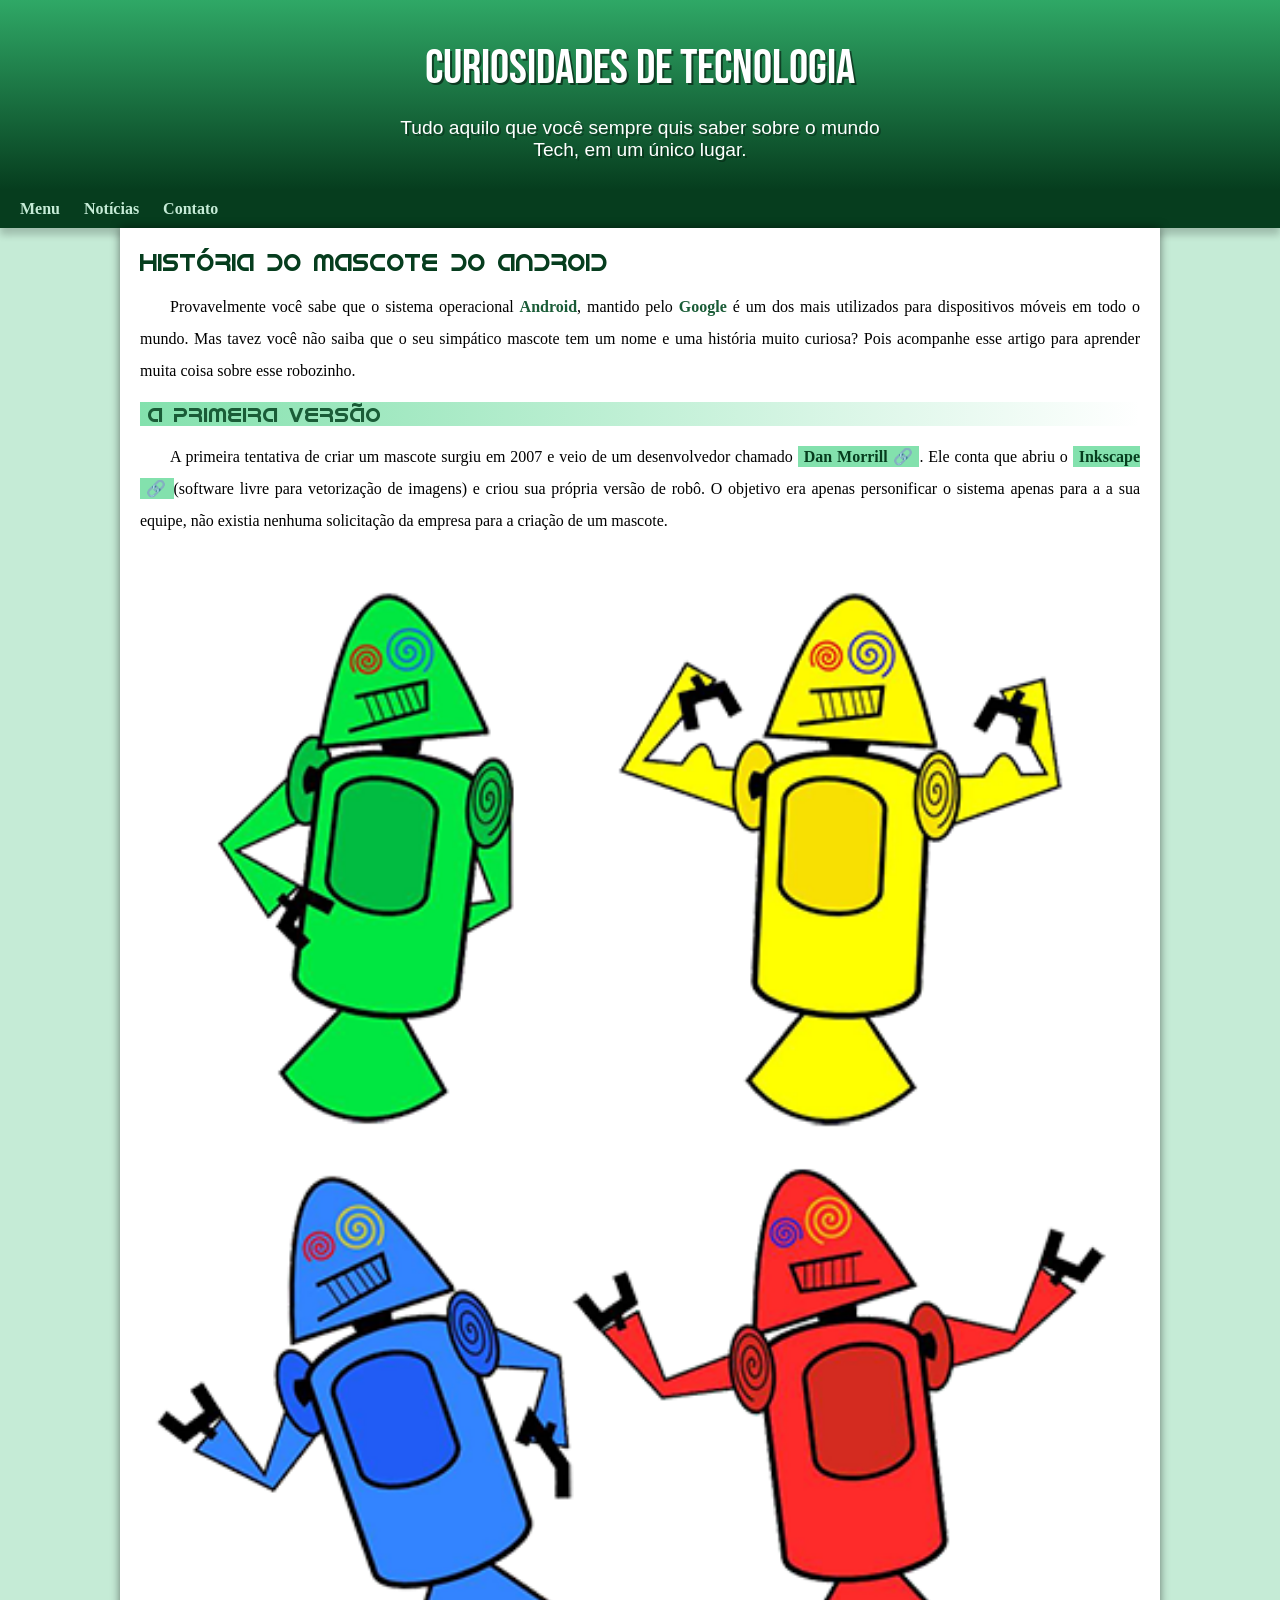
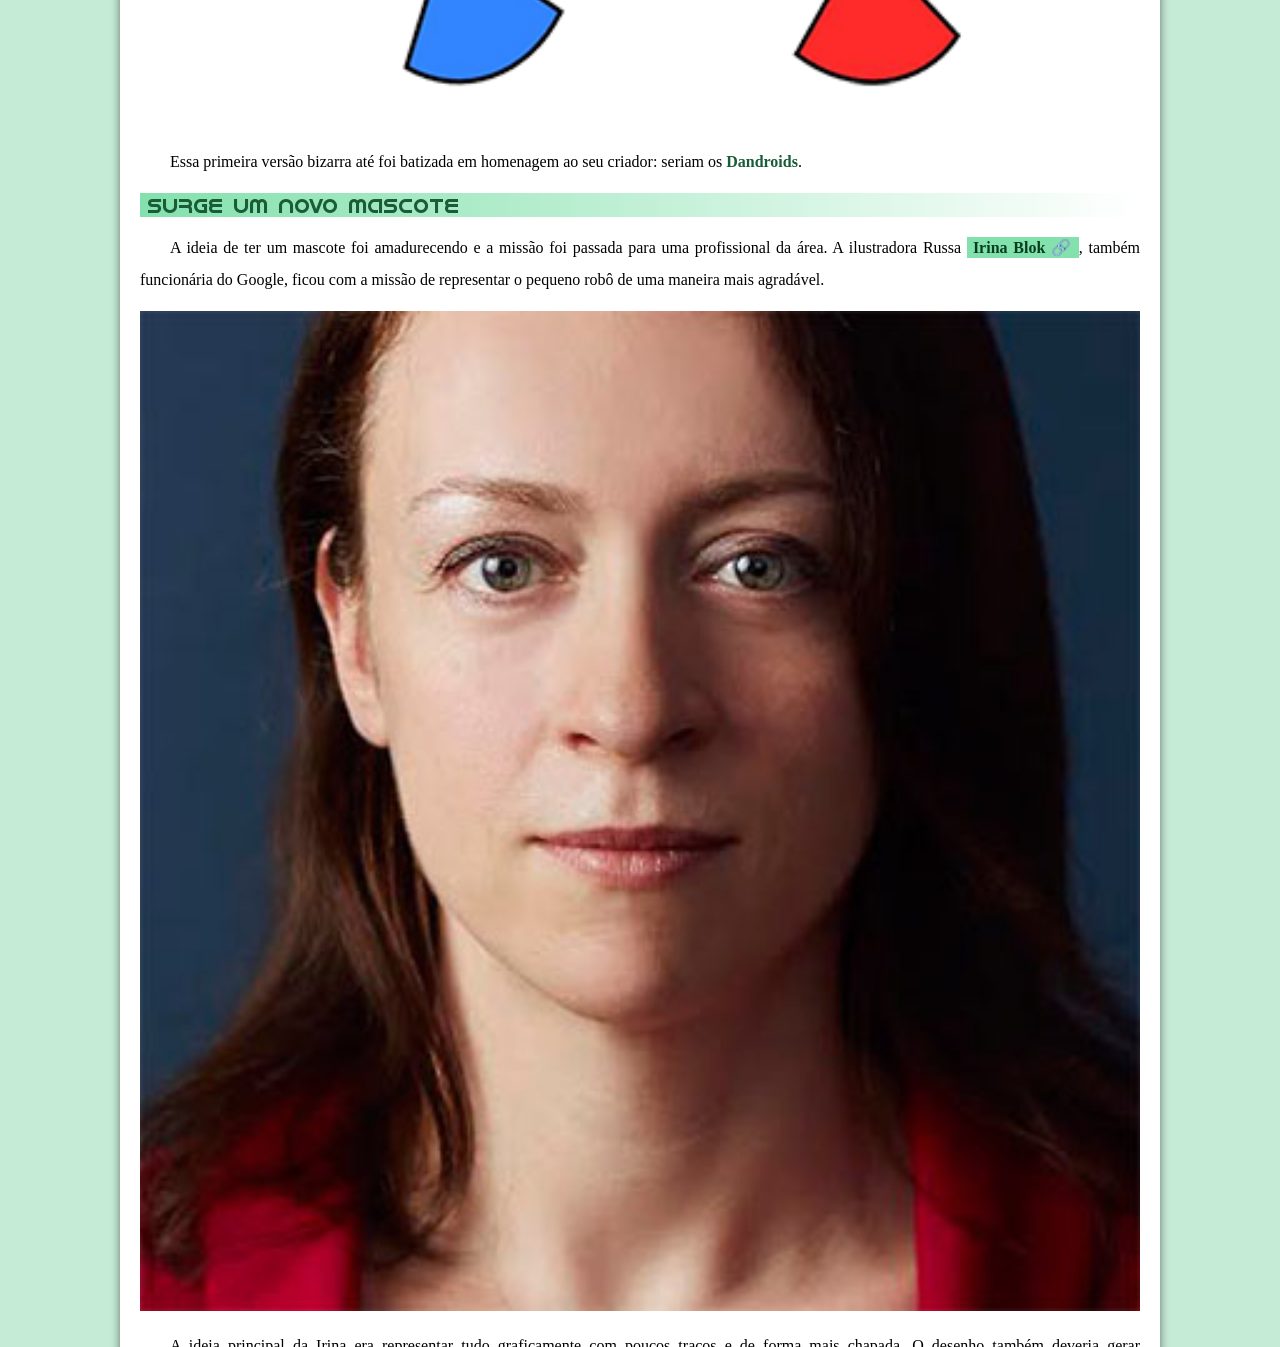
<file: index.html>
<!DOCTYPE html>
<html lang="pt-br">
<head>
    <meta charset="UTF-8">
    <meta http-equiv="X-UA-Compatible" content="IE=edge">
    <meta name="viewport" content="width=device-width, initial-scale=1.0">
    <title>Como surgiu o mascote do android</title>
    <link rel="shortcut icon" href="imagens/favicon.ico" type="image/x-icon">
    <link rel="stylesheet" href="style.css">
</head>
<body>
    <header>
        <h1>Curiosidades de Tecnologia</h1>
        <p>Tudo aquilo que você sempre quis saber sobre o mundo Tech, em um único lugar.</p>
    </header>
    <nav>
        <a href="#">Menu</a>
        <a href="#">Notícias</a>
        <a href="#">Contato</a>
    </nav>
    <main>
        <article>
            <h1>História do Mascote do Android</h1>

            <p>Provavelmente você sabe que o sistema operacional <strong>Android</strong>, mantido pelo <strong>Google</strong> é um dos mais utilizados para dispositivos móveis em todo o mundo. Mas tavez você não saiba que o seu simpático mascote tem um nome e uma história muito curiosa? Pois acompanhe esse artigo para aprender muita coisa sobre esse robozinho.</p>

            <h2>A primeira versão</h2>

            <p>A primeira tentativa de criar um mascote surgiu em 2007 e veio de um desenvolvedor chamado <a href="https://androidcommunity.com/dan-morrill-shows-us-the-android-mascot-that-almost-was-20130103/" target="_blank" class="externo">Dan Morrill</a>. Ele conta que abriu o <a href="https://inkscape.org/pt-br/" target="_blank" class="externo">Inkscape </a>(software livre para vetorização de imagens) e criou sua própria versão de robô. O objetivo era apenas personificar o sistema apenas para a a sua equipe, não existia nenhuma solicitação da empresa para a criação de um mascote.</p>

            <picture>
                <source media="(max-width: 670px)" srcset="imagens/dan-droids-pq.png">
                <img src="imagens/dan-droids.png" alt="Primeiro mascote do android">
            </picture>

            <p>Essa primeira versão bizarra até foi batizada em homenagem ao seu criador: seriam os <strong>Dandroids</strong>.</p>

            <h2>Surge um novo mascote</h2>

            <p>A ideia de ter um mascote foi amadurecendo e a missão foi passada para uma profissional da área. A ilustradora Russa <a href="https://www.irinablok.com/android" target="_blank" class="externo">Irina Blok</a>, também funcionária do Google, ficou com a missão de representar o pequeno robô de uma maneira mais agradável.</p>

            <picture>
                <source media="(max-width: 670px)" srcset="imagens/irina-blok-pq.jpg">
                <img src="imagens/irina-blok.jpg" alt="Erina Blok, Criadora do Bugdroid">
            </picture>

            <p>A ideia principal da Irina era representar tudo graficamente com poucos traços e de forma mais chapada. O desenho também deveria gerar identificação rápida com quem o olha. Surgiu então o Bugdroid, o novo mascote do Android.</p>

            <img src="imagens/bugdroid.png" class="pequena" alt="Novo Bugdroid">

            <p>A principal inspiração para os traços do novo <strong>Bugdroid</strong> veio daqueles bonequinhos que ilustram portas de banheiro para indicar o gênero de cada porta. Conta a lenda que a artista estava criando em sua mesa no escritório do <strong>Google</strong> e olhou para o lado dos banheiros e a identificação foi imediata: simples, limpo, objetivo.</p>

            <div class="video"><iframe width="560" height="315" src="https://www.youtube.com/embed/l2UDgpLz20M" title="YouTube video player" frameborder="0" allow="accelerometer; autoplay; clipboard-write; encrypted-media; gyroscope; picture-in-picture" allowfullscreen></iframe></div>
            
            <aside>
                <h3>Quer aprender mais?</h3>
                <p>Outro assunto curioso em relação ao Android é que cada versão sempre foi nomeada em homenagem a um doce, em ordem alfabética a partir da versão 1.5 até a 9.0.</p>
                <ul>
                    <li>1.5 - <abbr title="Doce de Copo">Cupcake</abbr></li>
                    <li>1.6 - <abbr title="Rosquinha">Donut</abbr></li>
                    <li>3.0 - <abbr title="Bomba">Eclair</abbr></li>
                    <li>2.2 - <abbr title="Iorgute Congelado">Froyo</abbr></li>
                    <li>2.3 - <abbr title="Biscoito de Gengibre">Gingerbread</abbr></li>
                    <li>3.0 - <abbr title="Favo de Mel">Honeycomb</abbr></li>
                    <li>4.0 - <abbr title="Sanduíche de Sorvete">Ice Cream Sandwich</abbr></li>
                    <li>4.1 - <abbr title="Jujuba">Jelly Bean</abbr></li>
                    <li>4.4 - <abbr title="KitKat">KitKat</abbr></li>
                    <li>5.0 - <abbr title="Pirulito">Lolipop</abbr></li>
                    <li>6.0 - <abbr title="Marshmallow">Marshmallow</abbr></li>
                    <li>7.0 - <abbr title="Torrone">Nougat</abbr></li>
                    <li>8.0 - <abbr title="Oreo">Oreo</abbr></li>
                    <li>9.0 - <abbr title="Torta">Pie</abbr></li>
                </ul>
                    <p>Infelizmente, o <strong>Android Q</strong> não existiu, pois o Google resolveu pôr fim a essa divertida prática e começou a usar numerações, o que deu origem ao <strong>Android 10</strong>.</p>
                    <p>Acesse aqui o site <a href="https://www.android.com/intl/pt_pt/history/#/marshmallow" target="_blank" class="externo">Android History</a> para conhecer a sequência das versões "adocicadas" e o que cada uma trouxe para o sistema Android.</p>
            </aside>
            <p>Então é isso! Espero que você tenha gostado do nosso artigo com essa curiosidade sobre o sistema Android e seu simpático mascote.</p>
        </article>
    </main>
    <footer>
        <p>Site criado por <a href="https://gustavoguanabara.github.io/" target="_blank">Gustavo Guanabara</a> para o<a href="https://www.youtube.com/user/cursosemvideo" target="_blank"> CursoemVideo</a>.</p>
    </footer>
    
</body>
</html>
</file>
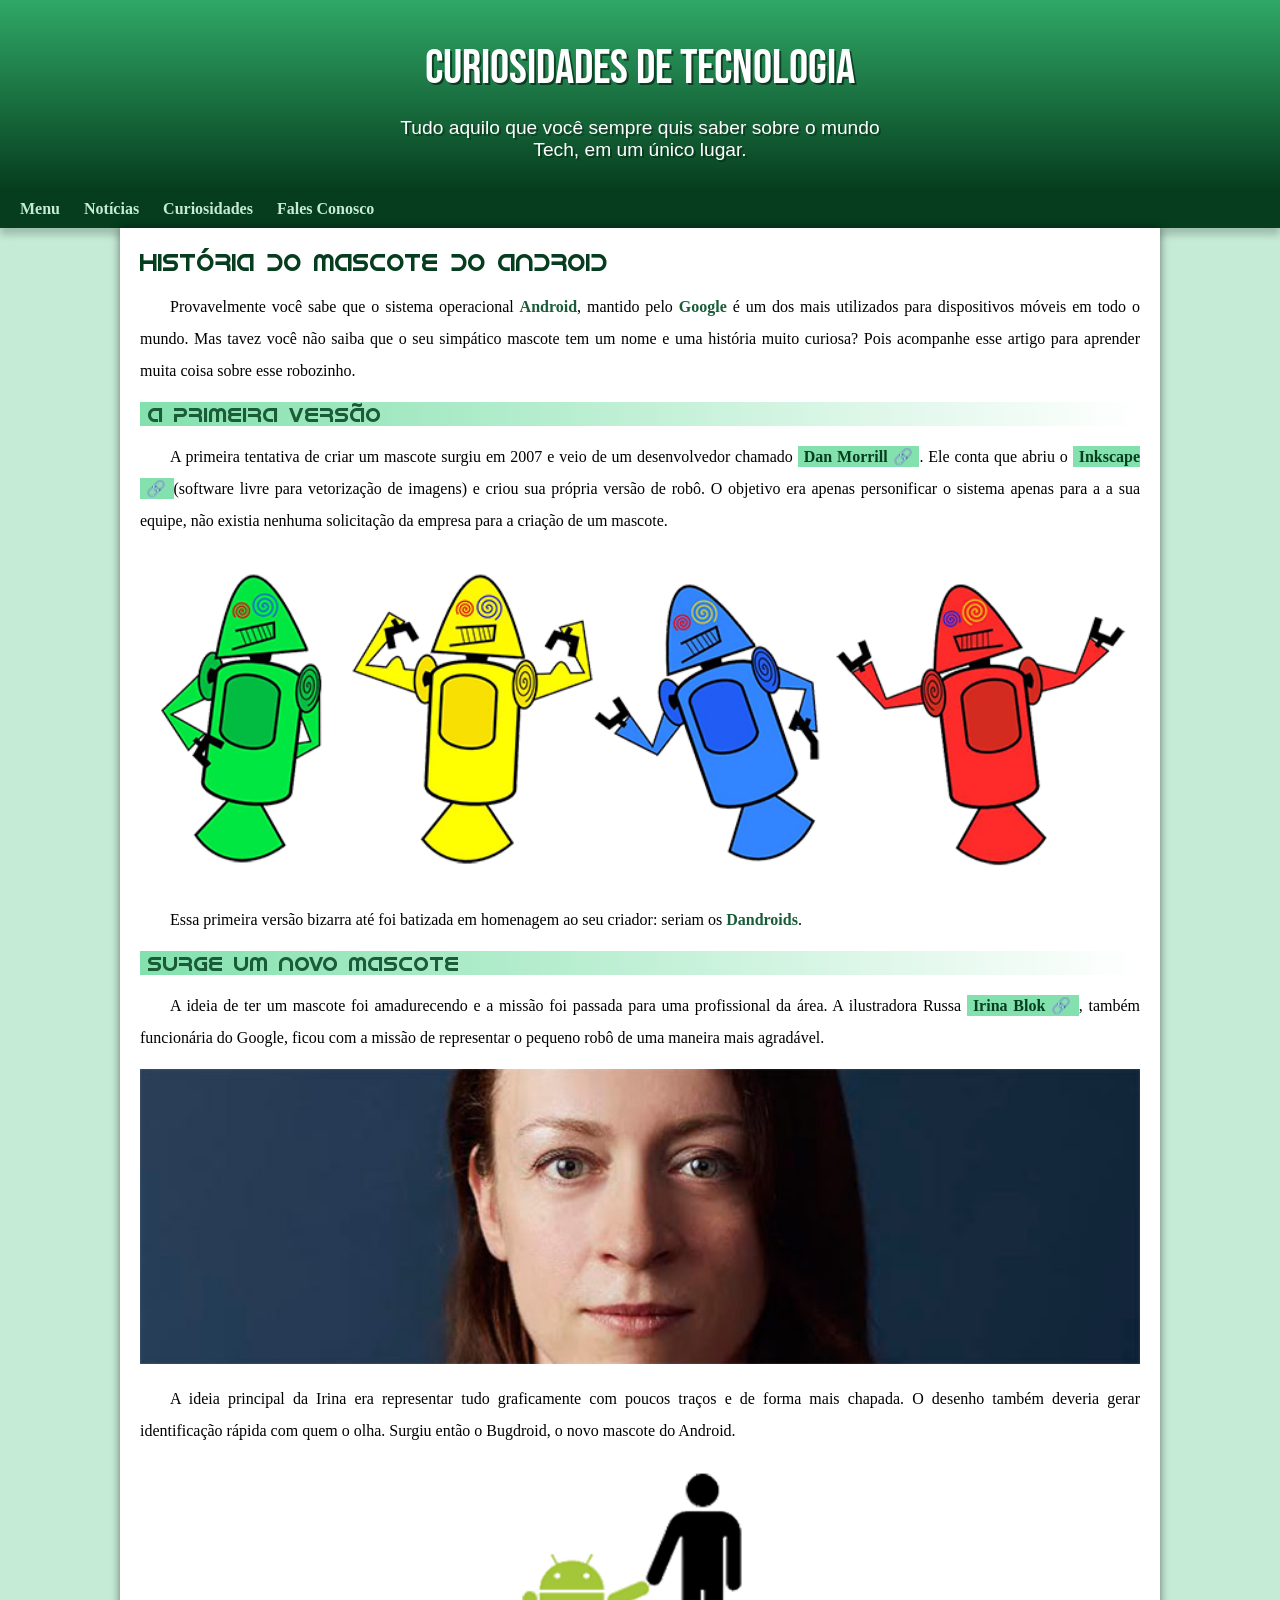
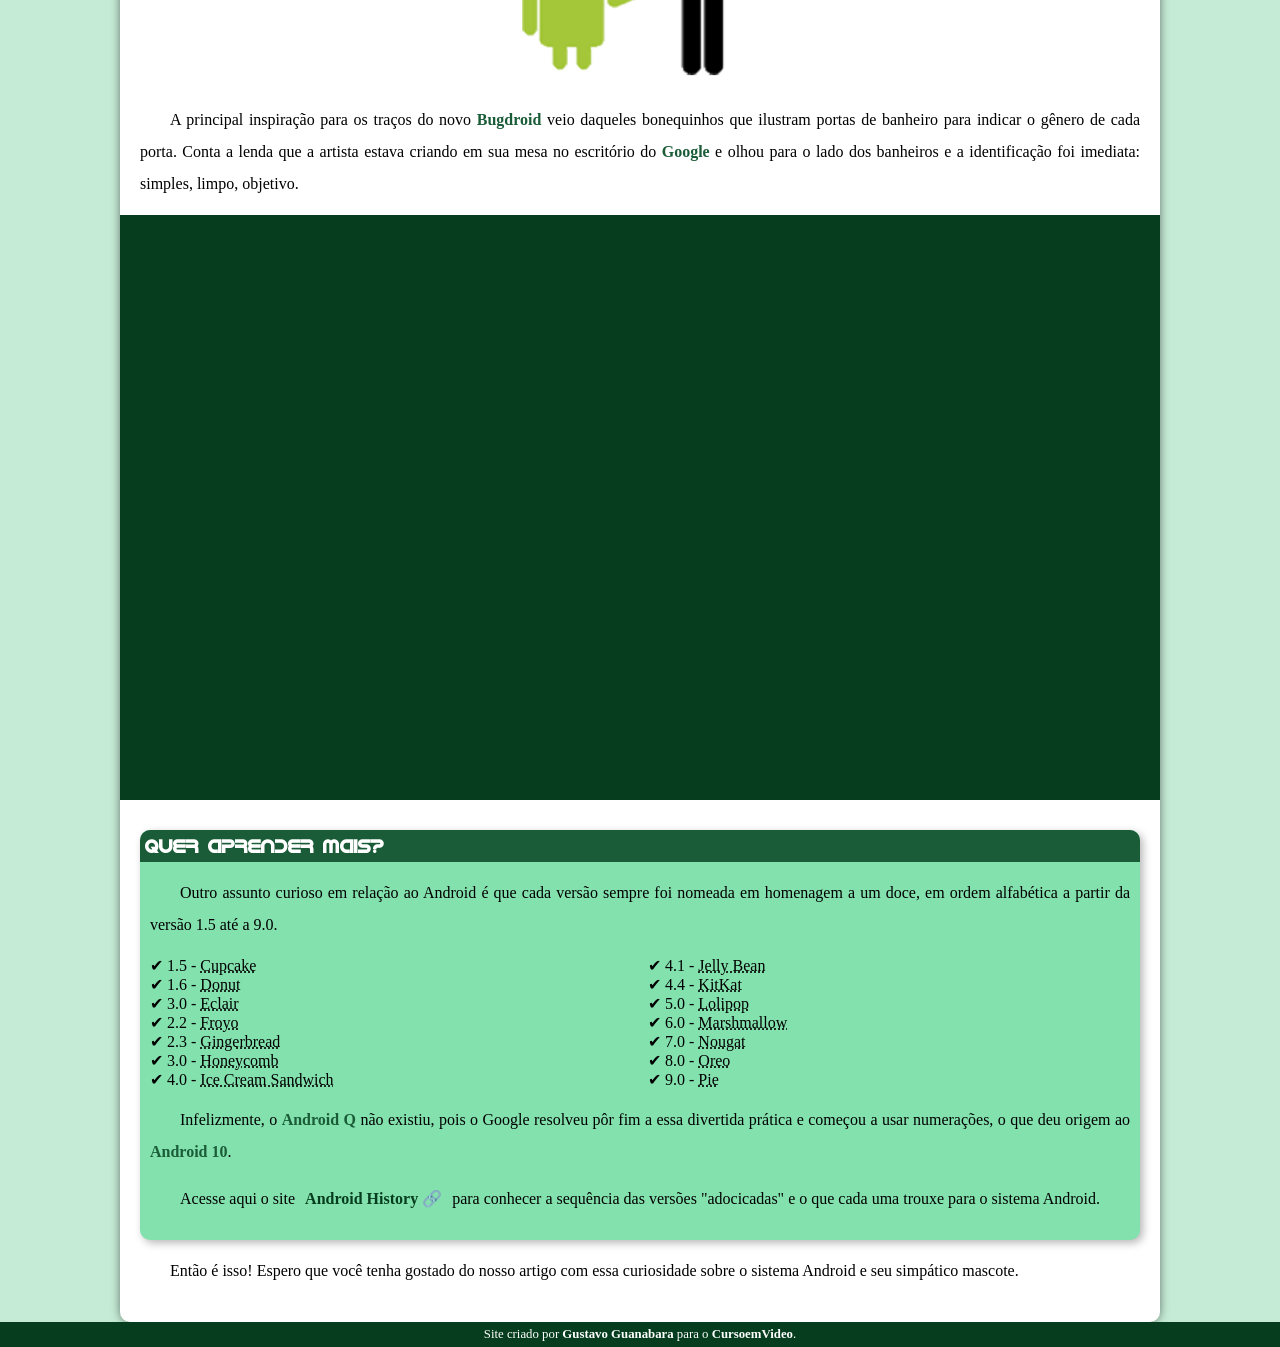
<file: index.html.html>
<!DOCTYPE html>
<html lang="pt-br">
<head>
    <meta charset="UTF-8">
    <meta http-equiv="X-UA-Compatible" content="IE=edge">
    <meta name="viewport" content="width=device-width, initial-scale=1.0">
    <title>Como surgiu o mascote do android</title>
    <link rel="shortcut icon" href="imagens/favicon.ico" type="image/x-icon">
    <link rel="stylesheet" href="style.css">
</head>
<body>
    <header>
        <h1>Curiosidades de Tecnologia</h1>
        <p>Tudo aquilo que você sempre quis saber sobre o mundo Tech, em um único lugar.</p>
    </header>
    <nav>
        <a href="#">Menu</a>
        <a href="#">Notícias</a>
        <a href="#">Curiosidades</a>
        <a href="#">Fales Conosco</a>
    </nav>
    <main>
        <article>
            <h1>História do Mascote do Android</h1>

            <p>Provavelmente você sabe que o sistema operacional <strong>Android</strong>, mantido pelo <strong>Google</strong> é um dos mais utilizados para dispositivos móveis em todo o mundo. Mas tavez você não saiba que o seu simpático mascote tem um nome e uma história muito curiosa? Pois acompanhe esse artigo para aprender muita coisa sobre esse robozinho.</p>

            <h2>A primeira versão</h2>

            <p>A primeira tentativa de criar um mascote surgiu em 2007 e veio de um desenvolvedor chamado <a href="https://androidcommunity.com/dan-morrill-shows-us-the-android-mascot-that-almost-was-20130103/" target="_blank" class="externo">Dan Morrill</a>. Ele conta que abriu o <a href="https://inkscape.org/pt-br/" target="_blank" class="externo">Inkscape </a>(software livre para vetorização de imagens) e criou sua própria versão de robô. O objetivo era apenas personificar o sistema apenas para a a sua equipe, não existia nenhuma solicitação da empresa para a criação de um mascote.</p>

            <picture>
                <source media="(max-width: 670px)" srcset="imagens/dan-droids-pq.png">
                <img src="imagens/dan-droids.png" alt="Primeiro mascote do android">
            </picture>

            <p>Essa primeira versão bizarra até foi batizada em homenagem ao seu criador: seriam os <strong>Dandroids</strong>.</p>

            <h2>Surge um novo mascote</h2>

            <p>A ideia de ter um mascote foi amadurecendo e a missão foi passada para uma profissional da área. A ilustradora Russa <a href="https://www.irinablok.com/android" target="_blank" class="externo">Irina Blok</a>, também funcionária do Google, ficou com a missão de representar o pequeno robô de uma maneira mais agradável.</p>

            <picture>
                <source media="(max-width: 670px)" srcset="imagens/irina-blok-pq.jpg">
                <img src="imagens/irina-blok.jpg" alt="Erina Blok, Criadora do Bugdroid">
            </picture>

            <p>A ideia principal da Irina era representar tudo graficamente com poucos traços e de forma mais chapada. O desenho também deveria gerar identificação rápida com quem o olha. Surgiu então o Bugdroid, o novo mascote do Android.</p>

            <img src="imagens/bugdroid.png" class="pequena" alt="Novo Bugdroid">

            <p>A principal inspiração para os traços do novo <strong>Bugdroid</strong> veio daqueles bonequinhos que ilustram portas de banheiro para indicar o gênero de cada porta. Conta a lenda que a artista estava criando em sua mesa no escritório do <strong>Google</strong> e olhou para o lado dos banheiros e a identificação foi imediata: simples, limpo, objetivo.</p>

            <div class="video"><iframe width="560" height="315" src="https://www.youtube.com/embed/l2UDgpLz20M" title="YouTube video player" frameborder="0" allow="accelerometer; autoplay; clipboard-write; encrypted-media; gyroscope; picture-in-picture" allowfullscreen></iframe></div>
            
            <aside>
                <h3>Quer aprender mais?</h3>
                <p>Outro assunto curioso em relação ao Android é que cada versão sempre foi nomeada em homenagem a um doce, em ordem alfabética a partir da versão 1.5 até a 9.0.</p>
                <ul>
                    <li>1.5 - <abbr title="Doce de Copo">Cupcake</abbr></li>
                    <li>1.6 - <abbr title="Rosquinha">Donut</abbr></li>
                    <li>3.0 - <abbr title="Bomba">Eclair</abbr></li>
                    <li>2.2 - <abbr title="Iorgute Congelado">Froyo</abbr></li>
                    <li>2.3 - <abbr title="Biscoito de Gengibre">Gingerbread</abbr></li>
                    <li>3.0 - <abbr title="Favo de Mel">Honeycomb</abbr></li>
                    <li>4.0 - <abbr title="Sanduíche de Sorvete">Ice Cream Sandwich</abbr></li>
                    <li>4.1 - <abbr title="Jujuba">Jelly Bean</abbr></li>
                    <li>4.4 - <abbr title="KitKat">KitKat</abbr></li>
                    <li>5.0 - <abbr title="Pirulito">Lolipop</abbr></li>
                    <li>6.0 - <abbr title="Marshmallow">Marshmallow</abbr></li>
                    <li>7.0 - <abbr title="Torrone">Nougat</abbr></li>
                    <li>8.0 - <abbr title="Oreo">Oreo</abbr></li>
                    <li>9.0 - <abbr title="Torta">Pie</abbr></li>
                </ul>
                    <p>Infelizmente, o <strong>Android Q</strong> não existiu, pois o Google resolveu pôr fim a essa divertida prática e começou a usar numerações, o que deu origem ao <strong>Android 10</strong>.</p>
                    <p>Acesse aqui o site <a href="https://www.android.com/intl/pt_pt/history/#/marshmallow" target="_blank" class="externo">Android History</a> para conhecer a sequência das versões "adocicadas" e o que cada uma trouxe para o sistema Android.</p>
            </aside>
            <p>Então é isso! Espero que você tenha gostado do nosso artigo com essa curiosidade sobre o sistema Android e seu simpático mascote.</p>
        </article>
    </main>
    <footer>
        <p>Site criado por <a href="https://gustavoguanabara.github.io/" target="_blank">Gustavo Guanabara</a> para o<a href="https://www.youtube.com/user/cursosemvideo" target="_blank"> CursoemVideo</a>.</p>
    </footer>
    
</body>
</html>
</file>
<file: style.css>
@charset "UTF-8";

@import url('https://fonts.googleapis.com/css2?family=Bebas+Neue&display=swap');

@font-face {
    font-family: 'android';
    src: url("fontes1/idroid.otf") format('opentype');
}


:root { 
    --cor0:#c5ebd6; 
    --cor1:#83e1ad; 
    --cor2:#3ddc84; 
    --cor3:#2fa866; 
    --cor4:#1a5c37; 
    --cor5:#063d1e;

    --fonte-padrao: Arial, Verdana, Helvetica, Sans-Serif;
    --fonte-destaque: 'Bebas Neue', 'cursive';
    --fonte-android: 'android', 'cursive';}

* {
    margin: 0px;
    padding: 0px;
}    

body {
    background-color: var(--cor0);
}

a.externo::after {
    content: '\00A0\1F517';
}

header {
    background-image: linear-gradient( to bottom, var(--cor3), var(--cor5));
    min-height: 150px;
    text-align: center;
    padding-top: 40px;
}

header > h1 {
    font-family: var(--fonte-destaque);
    color: white;
    font-size: 3em;
    margin-bottom: 20px;
    text-shadow: 2px 2px 0px rgba(0, 0, 0, 0.514);
    font-weight: normal;
}

header > p {
    color: white;
    font-family: var(--fonte-padrao);
    font-size: 1.2em;
    max-width: 500px;
    padding-right: 10px;
    padding-left: 10px;
    margin: auto;
    padding-bottom: 5 0px;
    text-shadow: 2px 2px 0px rgba(0, 0, 0, 0.315);
}

nav {
    background-color: var(--cor5);
    padding: 10px;
    box-shadow: 0px 7px 7px rgba(0, 0, 0, .192);
}

nav > a {
    color: var(--cor0);
    padding: 10px;
    text-decoration: none;
    font-weight: bold;
    border-radius: 5px;
    transition-duration: 0.5s;
}

nav > a:hover {
    background-color: var(--cor3);
    color: var(--cor5);
}

main {
    min-width: 300px;
    max-width: 1000px;
    margin: auto;
    background-color: white;
    padding: 20px;
    box-shadow: 0px 0px 10px rgba(0, 0, 0, .5);
    border-bottom-left-radius: 10px;
    border-bottom-right-radius: 10px;

}

main h1 {
    font-family: var(--fonte-android);
    color: var(--cor5);
    font-weight: normal;
    
}

main h2 {
    font-family: var(--fonte-android);
    color: var(--cor4);
    font-size: 1.3em;
    background-image: linear-gradient(to right, var(--cor1), transparent); 
    text-indent: 8px;
    font-weight: normal;
}
main h3 {
    font-family: var(--fonte-android);
    color: var(--cor4);
}

main  p {
    text-align: justify;
    margin: 15px 0px;
    text-indent: 30px;
    font-size: 1em;
    line-height: 2em;
}

main strong {
    color: var(--cor4);
    font-weight: bold;
    
}

main a {
    text-decoration: none;
    font-weight: bold;
    color: var(--cor5);
    background-color: var(--cor1);
    padding: 2px 6px;
}

main a:hover {
    text-decoration: underline;
    color: var(--cor3);
}

main  img {
    width: 100%;
}

main img.pequena {
    max-width: 350px;
    display: block;
    margin: auto;
}

.video {
    background-color: var(--cor5);
    margin: 0px -20px 30px -20px;
    position: relative;
    padding-bottom: 58.5%;
}

.video > iframe{ 
    position: absolute;
    top: 5%;
    left: 5%;
    width: 90%;
    height: 90%;
}

footer {
    background-color: var(--cor5);
    color: white;
    text-align: center;
    font-size: 0.8em;
    padding: 5px;

}

aside {
    background-color: var(--cor1);
    padding: 10px;
    border-radius: 10px;
    box-shadow: 3px 3px 8px rgba(0, 0, 0, 0.288);
}

aside > h3 {
    background-color: var(--cor4);
    color: white;
    padding: 5px;
    margin: -10px -10px 0px -10px;/*margin negativa ajuda*/
    border-radius: 10px 10px 0px 0px;
}

aside > ul {
    list-style-type: '\2714\00A0';/*compativel somente no Crome*/
    list-style-position: inside;
    columns: 2;
}

footer  a {
    color: white;
    font-weight: bolder;
    text-decoration: none;
}

footer a:hover {
    text-decoration: none;
    color:var(--cor1);
}
</file>
